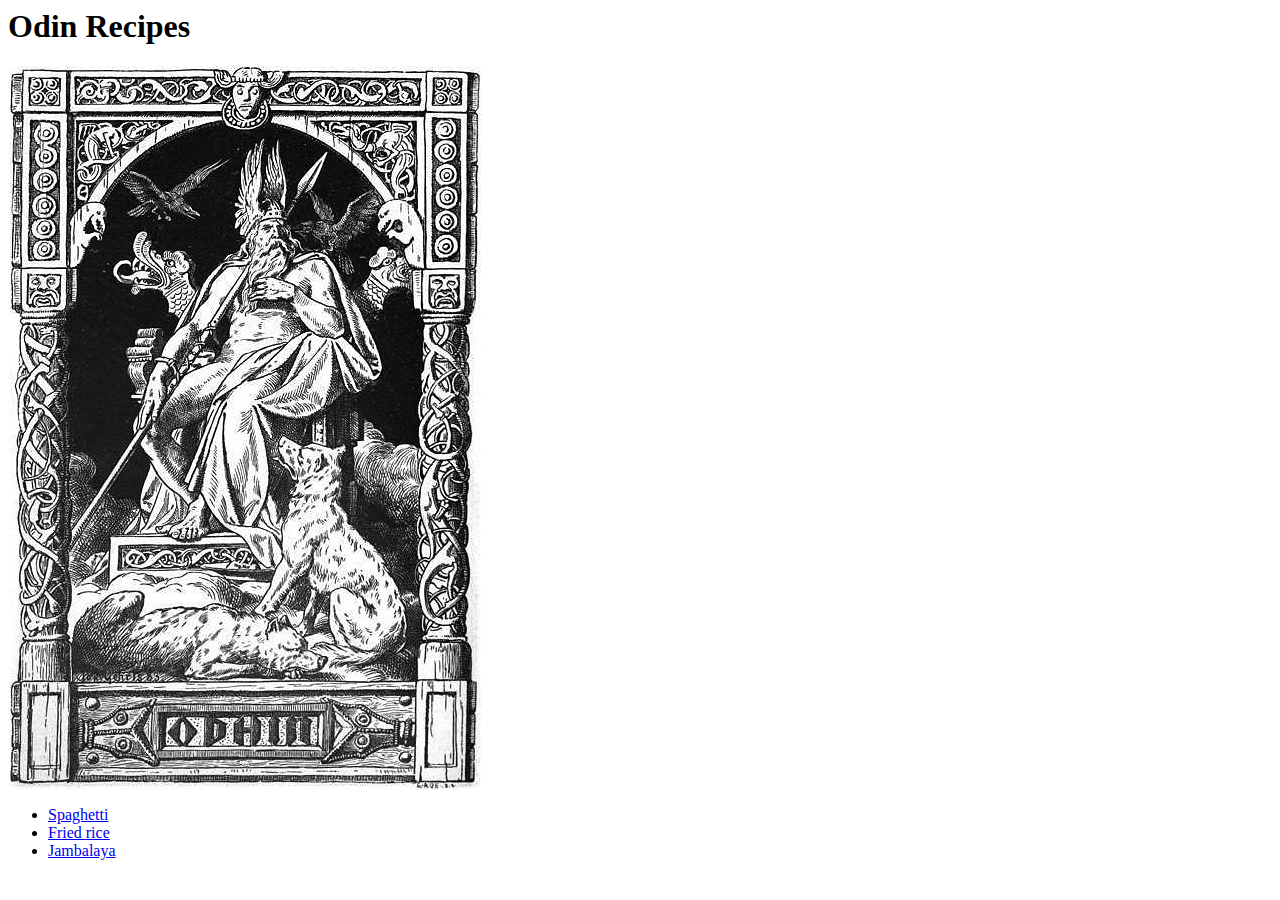
<file: index.html>
<!DOCTYPE html/>
<html lang="en">
    <head>
        <meta charset="UTF-8">
        <title>Delicioso recipes</title>
    </head>

    <body>
        <h1>Odin Recipes</h1>
        <img src="recipes/images/odin5.jpg"alt="Odin">
        <ul>
            <li><a href="recipes/spaghetti.html">Spaghetti</a></li>
            <li><a href="recipes/friedrice.html">Fried rice</a></li>
            <li><a href="recipes/jambalaya.html">Jambalaya</a></li>
        </ul>
    </body>
</html>
</file>
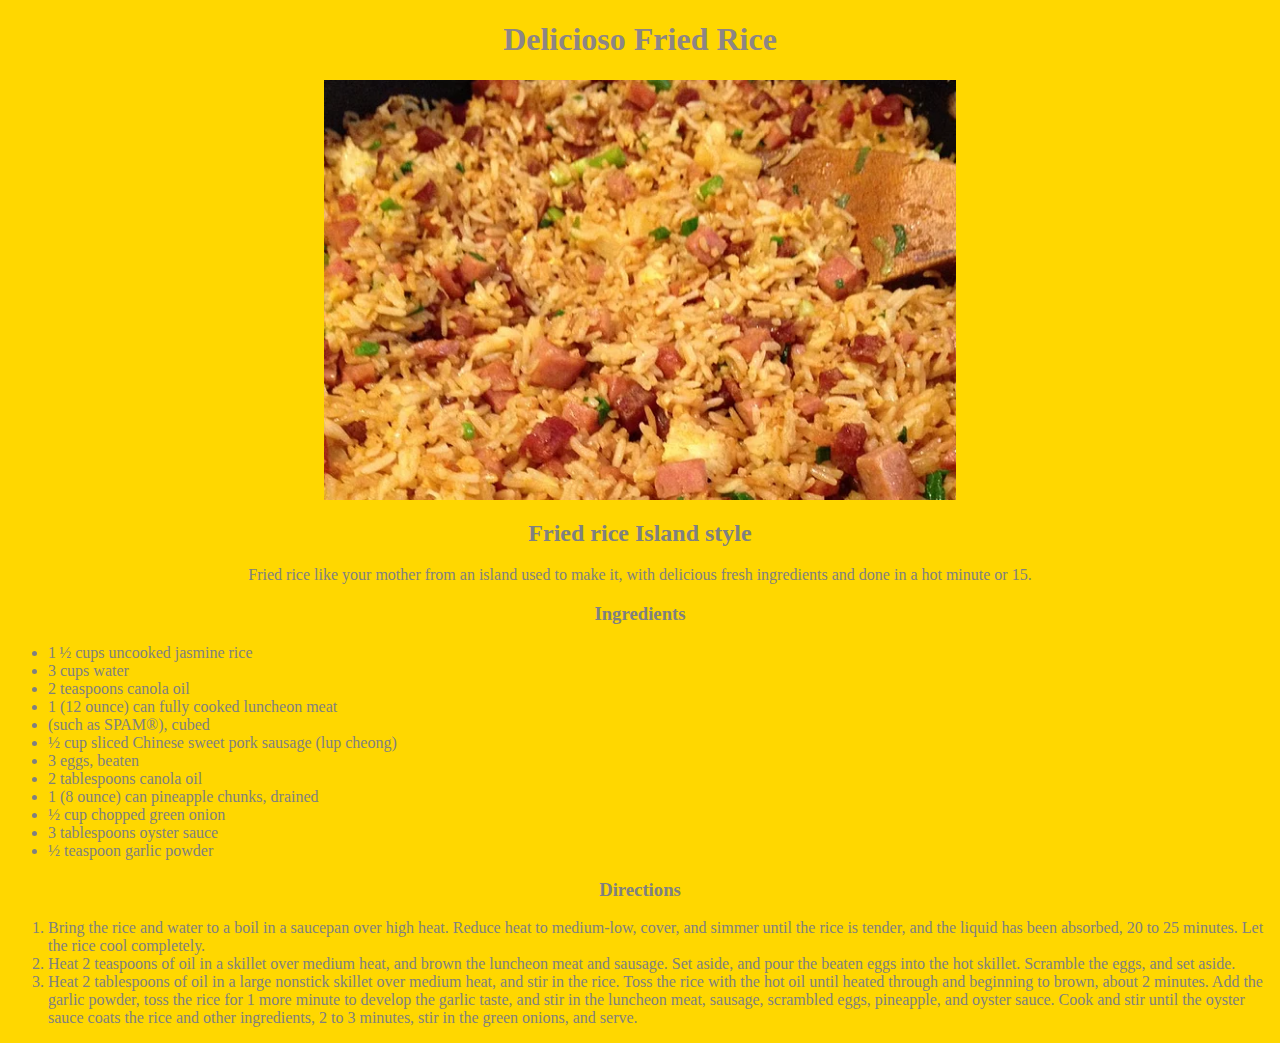
<file: recipes/friedrice.html>
<!DOCTYPE html>
<html lang="en">
<head>
    <link rel="stylesheet" href="friedrice.css"/>
    <meta charset="UTF-8">
    <meta http-equiv="X-UA-Compatible" content="IE=edge">
    <meta name="viewport" content="width=device-width, initial-scale=1.0">
    <title>Delicioso fried rice</title>
</head>
<body>
    <h1 class="head">Delicioso Fried Rice</h1>
    <img src="images/friedrice.jpg"alt="Fried rice" class="rice">
    <h2>Fried rice Island style</h2>
    <p>Fried rice like your mother from an island used to make it, with delicious fresh ingredients and done in a hot minute or 15.</p>
    <h3>Ingredients</h3>
    <ul>
        <li>1 ½ cups uncooked jasmine rice</li>
        <li>3 cups water</li>
        <li>2 teaspoons canola oil</li>
        <li>1 (12 ounce) can fully cooked luncheon meat </li><li>(such as SPAM®), cubed</li>
        <li>½ cup sliced Chinese sweet pork sausage (lup cheong)</li>
        <li>3 eggs, beaten</li>
        <li>2 tablespoons canola oil</li>
        <li>1 (8 ounce) can pineapple chunks, drained</li>
        <li>½ cup chopped green onion</li>
        <li>3 tablespoons oyster sauce</li>
        <li>½ teaspoon garlic powder </li>
    </ul>
    <h3>Directions</h3>
    <ol>
        <li>Bring the rice and water to a boil in a saucepan over high heat. Reduce heat to medium-low, cover, and simmer until the rice is tender, and the liquid has been absorbed, 20 to 25 minutes. Let the rice cool completely.</li>
    

        <li>Heat 2 teaspoons of oil in a skillet over medium heat, and brown the luncheon meat and sausage. Set aside, and pour the beaten eggs into the hot skillet. Scramble the eggs, and set aside.</li>
    

        <li>Heat 2 tablespoons of oil in a large nonstick skillet over medium heat, and stir in the rice. Toss the rice with the hot oil until heated through and beginning to brown, about 2 minutes. Add the garlic powder, toss the rice for 1 more minute to develop the garlic taste, and stir in the luncheon meat, sausage, scrambled eggs, pineapple, and oyster sauce. Cook and stir until the oyster sauce coats the rice and other ingredients, 2 to 3 minutes, stir in the green onions, and serve.</li>
    </ol>
</body>
</html>
</file>
<file: recipes/friedrice.css>
body {
    background-color: gold;
}

* {
    text-align: center;
    color: gray;
}

.head {
    font-family: Georgia, 'Times New Roman', Times, serif;
    font-weight: 900;
    color: rgb(141, 133, 133);
    text-align: center;
}

li{
    text-align: left;
}

.rice{
    display: block;
    margin-left: auto;
    margin-right: auto;
    width: 50%;
}
</file>
